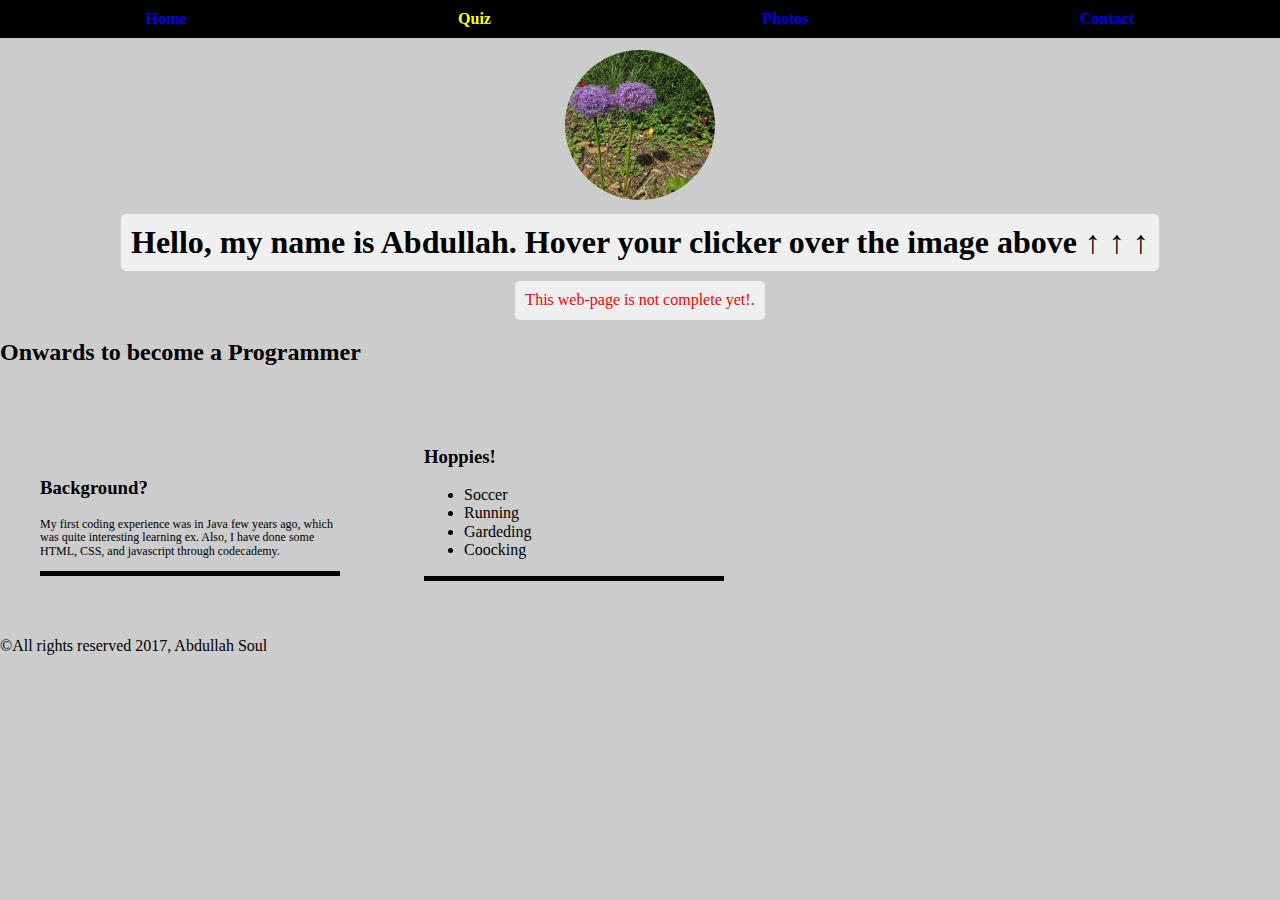
<file: index.html>
<!doctype html>
<html>
<head>
 <title>Lean more About Me!</title>
<link href="style.css" rel="stylesheet">
<link href="normalize.css" rel="stylesheet">
</head>
<body>
  <div class= 'main-nav'>
    <ul class= 'nav'>
        <li><a href = '#'> Home </a></li>
        <li ><a href = 'quiz.html'  style="color:yellow;"> <strong> Quiz </strong> </a></li>
        <li><a href = '#'> Photos </a></li>
        <li><a href = '#'> Contact </a></li>

    </ul>
  </div>
  <header>
    
    <img src="twins.jpg" alt= "picture of two purple roses">
    <h1 class="tag ">Hello, my name is Abdullah. Hover your clicker over the image above &UpArrow; &UpArrow; &UpArrow; </h1>
    <p class="tag red">This web-page is not complete yet!.</p>
  </header>
  <h2>Onwards to become a Programmer</h2>
  <div class="block">
  <h3> Background?</h3>
    <p class='para'> My first coding experience was in Java few years ago, which was quite interesting learning ex. Also, I have done some HTML, CSS, and javascript through codecademy.</p>
  </div>
  <div class = "block">
  <h3> Hoppies!</h3>
    <ul>
      <li> Soccer</li>
      <li> Running</li>
      <li> Gardeding</li>
      <li> Coocking</li>
    </ul>

  </div>
  <footer>
    <p> &copy;All rights reserved 2017, Abdullah Soul</p> </footer>
 </body>
</html>
</file>
<file: style.css>
html {
  background-color: #ccc;
}
* {
    box-sizing: border-box;
}
img {
margin-top: 50px;
width: 150px;
height: 150px;
border-radius: 50%;
border: 3px solid white;
transition: all .5s;
}
img:hover {
  transform: scale(1.2) rotate(360deg);
}
header {
  text-align: center;

}
.tag {
  background-color: #efefef;
  color: black;
  padding: 10px;
  border-radius: 5px;
  display: table;
  margin: 10px auto;
}
.red {
  color: red;
}
.block {
  display: inline-block;
  width: 300px;
  margin: 40px 40px 40px;
  padding: 10px auto;
  text-align: left;
  border-bottom: 5px solid black;
}
.block:hover{
  border-color:purple;
}
.para {
  font-size: .75em;
}
.main-nav {
  width: 100%;
  background: black;
  min-height: 30px;
  padding: 10px;
  position: fixed;
  text-align: center;
}
.nav {
  display: flex;
  justify-content: space-around;
  font-weight: 700;
  list-style-type: none;
  margin: 0 auto;
  padding: 0;
}
.nav a {
  text-decoration: none;
}
a:hover {
    color: hotpink;
}
/* it keeps contents float around the div with float to stay away from it
.clearfix {
  clear: both
} */
</file>
